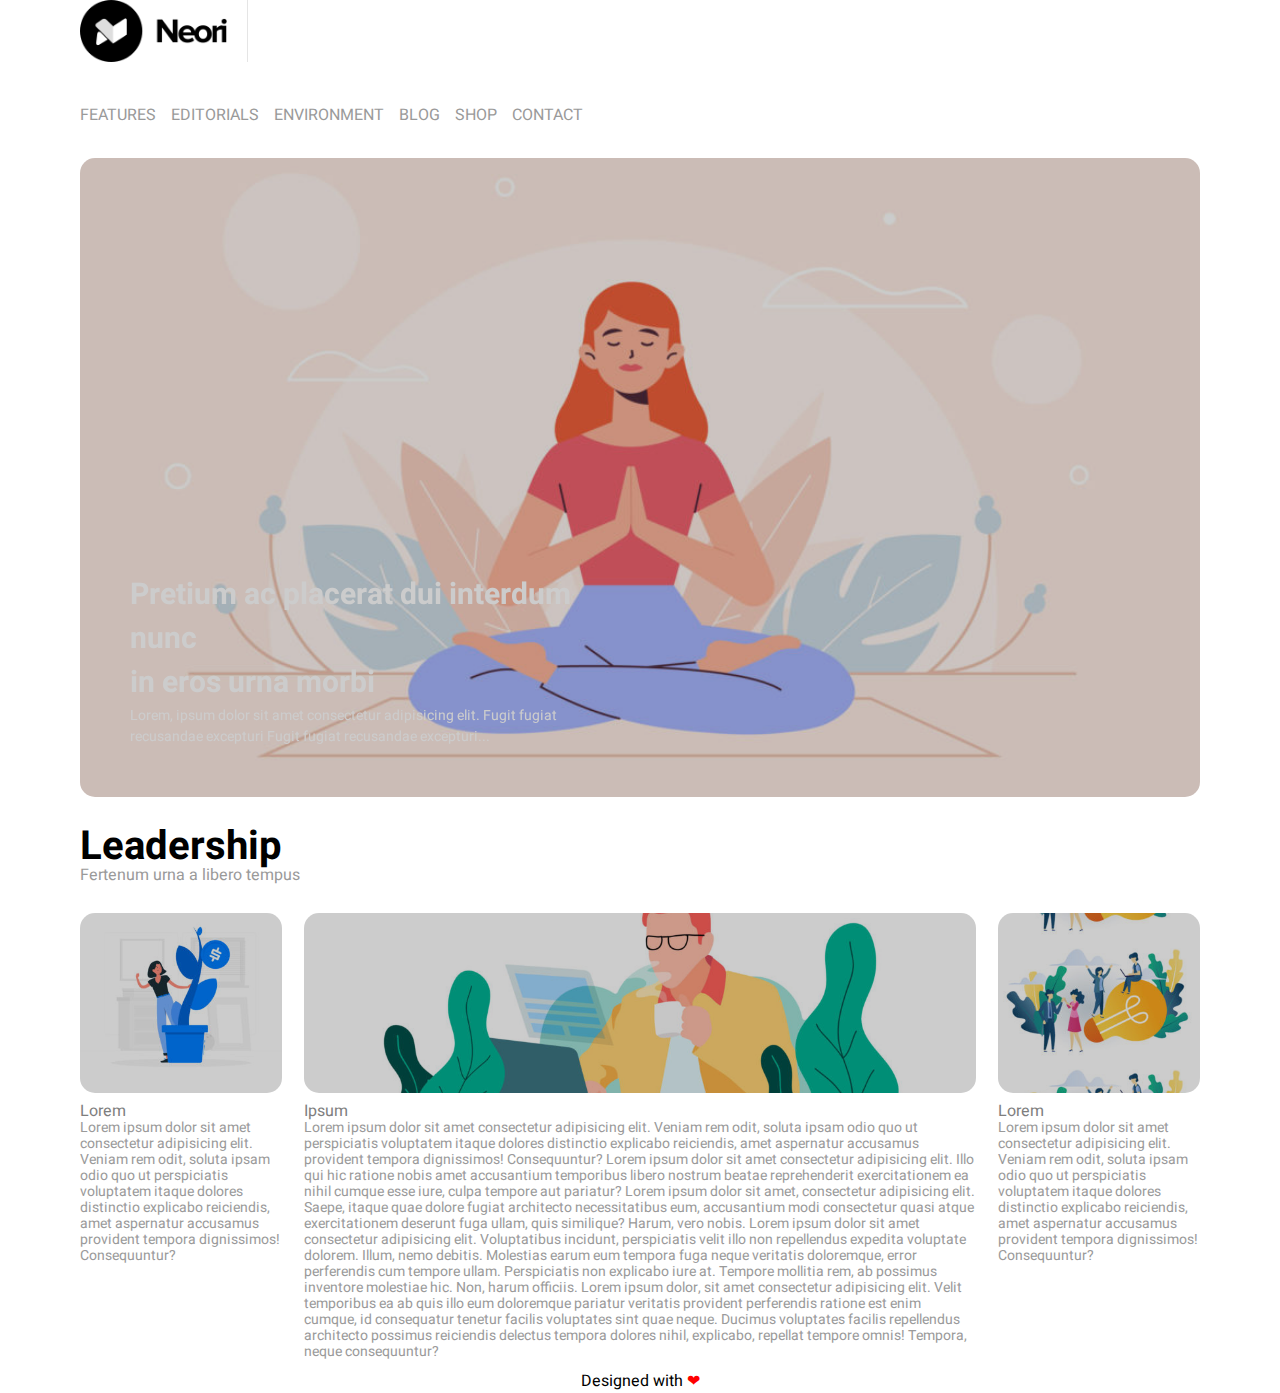
<file: index.html>
<!DOCTYPE html>
<html lang="en">
<head>
    <meta charset="UTF-8">
    <meta http-equiv="X-UA-Compatible" content="IE=edge">
    <meta name="viewport" content="width=device-width, initial-scale=1.0">
    <title>Struttura WP</title>
    <link rel="stylesheet" href="css/style.css">
    <link rel="preconnect" href="https://fonts.gstatic.com">
    <link href="https://fonts.googleapis.com/css2?family=Heebo:wght@400;700&display=swap" rel="stylesheet">
</head>
<body>
    <!-- inizio header -->
    <header>
        <!-- inizio logo -->
        <img id="logo" src="img/logo.png" alt="logo">
        <!-- fine logo -->

        <!-- inizio menu -->
        <nav class="nav-menu">
            <ul>
                <li><a href="#">features</a></li>
                <li><a href="#">editorials</a></li>
                <li><a href="#">environment</a></li>
                <li><a href="#">blog</a></li>
                <li><a href="#">shop</a></li>
                <li><a href="#">contact</a></li>
            </ul>
        </nav>
        <!-- fine menu -->

    </header>
    <!-- fine header -->





    <!-- inizio main -->
    <main class="container">

        <!-- inizio main-top -->
        <section class="jumbotron">
            <div id="text-jumbotron">
                <h2>Pretium ac placerat dui interdum nunc</h2>
                <h2>in eros urna morbi</h2>
                <p id="p-jumbo">Lorem, ipsum dolor sit amet consectetur adipisicing elit. Fugit fugiat recusandae excepturi Fugit fugiat recusandae excepturi...</p>
            </div>
         </section>
        <!-- fine main-top -->



        <!-- inizio main-bottom -->
        <section class="clearfix">

            <div class="leadership">
                <h2>Leadership</h2>
                <p>Fertenum urna a libero tempus</p>
            </div>



            <aside class="link">
                <div class="link-img"></div>
                <p>Lorem</p>
                <span>Lorem ipsum dolor sit amet consectetur adipisicing elit. Veniam rem odit, soluta ipsam odio quo ut perspiciatis voluptatem itaque dolores distinctio explicabo reiciendis, amet aspernatur accusamus provident tempora dignissimos! Consequuntur?</span>
            </aside>



            <section class="main-contents">
                <div class="img-maincontents"></div>
                <p>Ipsum</p>
                <span>Lorem ipsum dolor sit amet consectetur adipisicing elit. Veniam rem odit, soluta ipsam odio quo ut perspiciatis voluptatem itaque dolores distinctio explicabo reiciendis, amet aspernatur accusamus provident tempora dignissimos! Consequuntur? Lorem ipsum dolor sit amet consectetur adipisicing elit. Illo qui hic ratione nobis amet accusantium temporibus libero nostrum beatae reprehenderit exercitationem ea nihil cumque esse iure, culpa tempore aut pariatur? Lorem ipsum dolor sit amet, consectetur adipisicing elit. Saepe, itaque quae dolore fugiat architecto necessitatibus eum, accusantium modi consectetur quasi atque exercitationem deserunt fuga ullam, quis similique? Harum, vero nobis. Lorem ipsum dolor sit amet consectetur adipisicing elit. Voluptatibus incidunt, perspiciatis velit illo non repellendus expedita voluptate dolorem. Illum, nemo debitis. Molestias earum eum tempora fuga neque veritatis doloremque, error perferendis cum tempore ullam. Perspiciatis non explicabo iure at. Tempore mollitia rem, ab possimus inventore molestiae hic. Non, harum officiis. Lorem ipsum dolor, sit amet consectetur adipisicing elit. Velit temporibus ea ab quis illo eum doloremque pariatur veritatis provident perferendis ratione est enim cumque, id consequatur tenetur facilis voluptates sint quae neque. Ducimus voluptates facilis repellendus architecto possimus reiciendis delectus tempora dolores nihil, explicabo, repellat tempore omnis! Tempora, neque consequuntur?</span>
            </section>



            <aside class="link">
                <div class="link-img2"></div>
                <p>Lorem</p>
                <span>Lorem ipsum dolor sit amet consectetur adipisicing elit. Veniam rem odit, soluta ipsam odio quo ut perspiciatis voluptatem itaque dolores distinctio explicabo reiciendis, amet aspernatur accusamus provident tempora dignissimos! Consequuntur?</span>
            </aside>

        </section>
        <!-- fine main-bottom -->


    </main>
    <!-- fine main -->




    <!-- inizio footer -->
    <footer>
        <span>Designed with <span id="red-heart">&#10084</span>
        </span>
    </footer>
    <!-- fine footer -->

</body>
</html>
</file>
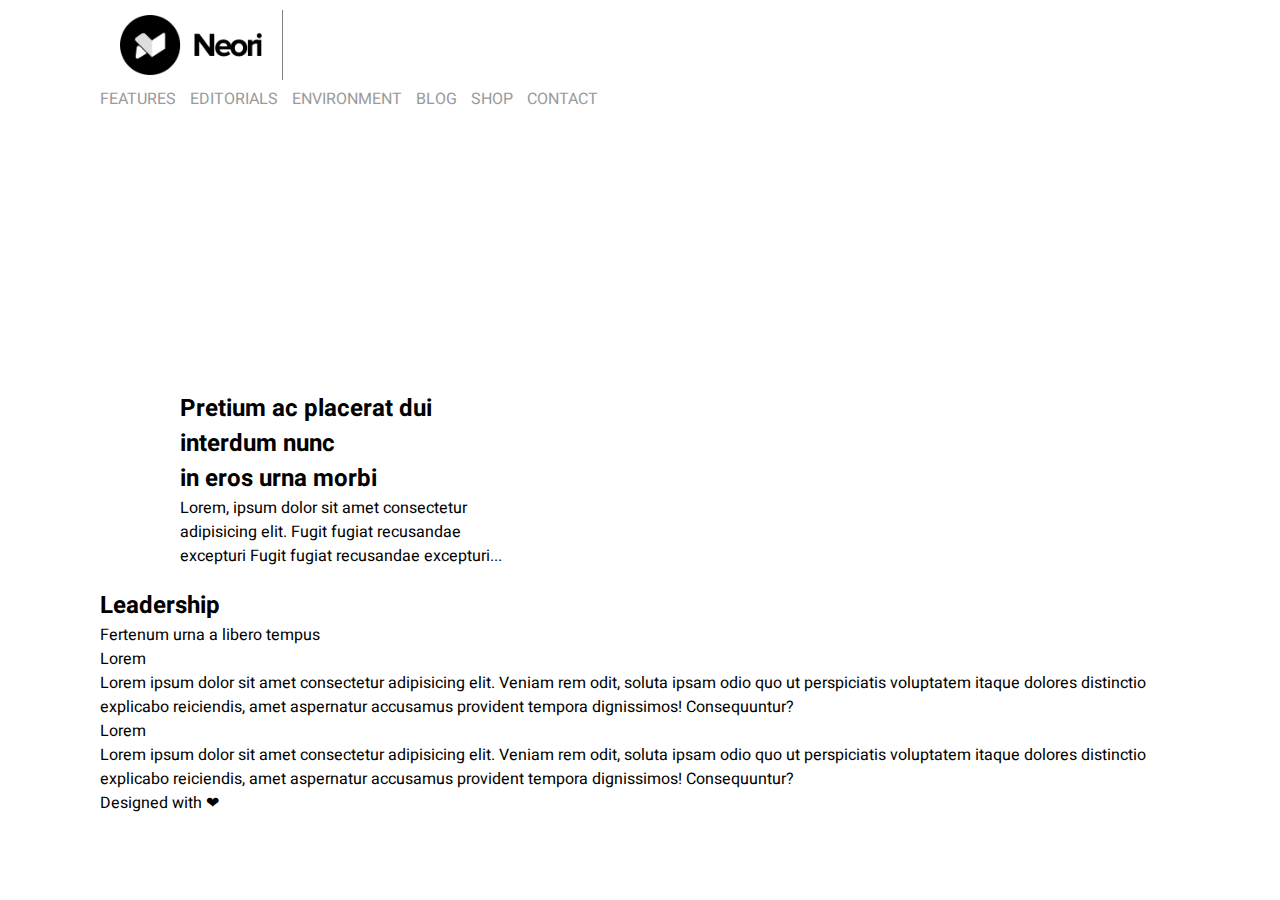
<file: bonus/index.html>
<!DOCTYPE html>
<html lang="en">
<head>
    <meta charset="UTF-8">
    <meta http-equiv="X-UA-Compatible" content="IE=edge">
    <meta name="viewport" content="width=device-width, initial-scale=1.0">
    <title>Struttura WP</title>
    <link rel="stylesheet" href="css/style.css">
    <link rel="preconnect" href="https://fonts.gstatic.com">
    <link href="https://fonts.googleapis.com/css2?family=Heebo:wght@400;700&display=swap" rel="stylesheet">
</head>
<body>
    <!-- inizio header -->
    <header>
        <!-- inizio logo -->
        <img id="logo" src="img/logo.png" alt="logo">
        <!-- fine logo -->

        <!-- inizio menu -->
        <nav class="nav-menu">
            <ul>
                <li><a href="#">features</a></li>
                <li><a href="#">editorials</a></li>
                <li><a href="#">environment</a></li>
                <li><a href="#">blog</a></li>
                <li><a href="#">shop</a></li>
                <li><a href="#">contact</a></li>
            </ul>
        </nav>
        <!-- fine menu -->

    </header>
    <!-- fine header -->





    <!-- inizio main -->
    <main class="container">

        <!-- inizio main-top -->
        <section class="jumbotron">
            <div id="text-jumbotron">
                <h2>Pretium ac placerat dui interdum nunc</h2>
                <h2>in eros urna morbi</h2>
                <p>Lorem, ipsum dolor sit amet consectetur adipisicing elit. Fugit fugiat recusandae excepturi Fugit fugiat recusandae excepturi...</p>
            </div>
         </section>
        <!-- fine main-top -->
   

        
        <!-- inizio main-bottom -->
        <section class="clearfix">
            
            <div class="leadership">
                <h2>Leadership</h2>
                <p>Fertenum urna a libero tempus</p>
            </div>
            
            

            <aside class="link">
                <div class="link-img"></div>
                <p>Lorem</p>
                <span>Lorem ipsum dolor sit amet consectetur adipisicing elit. Veniam rem odit, soluta ipsam odio quo ut perspiciatis voluptatem itaque dolores distinctio explicabo reiciendis, amet aspernatur accusamus provident tempora dignissimos! Consequuntur?</span>
            </aside>

            
            
            <section class="main-contents">


            </section>

           
        
            <aside class="link">
                <div class="link-img2"></div>
                <p>Lorem</p>
                <span>Lorem ipsum dolor sit amet consectetur adipisicing elit. Veniam rem odit, soluta ipsam odio quo ut perspiciatis voluptatem itaque dolores distinctio explicabo reiciendis, amet aspernatur accusamus provident tempora dignissimos! Consequuntur?</span>
            </aside>

        </section>
        <!-- fine main-bottom -->
     

    </main>
    <!-- fine main -->



    
    <!-- inizio footer -->
    <footer>
        <span>Designed with <span id="red-heart">&#10084</span>
        </span>
    </footer>
    <!-- fine footer -->
    
</body>
</html>
</file>
<file: css/style.css>
*{
    margin: 0;
    padding: 0;
    box-sizing: border-box;
}

/* body */
body{
    background-color: white;
    padding: 0 80px;
    font-family: 'Heebo', sans-serif;
}
/* /body */


/* header */
header{
    /* background-color: #e579e6; */
    /* height: 100px; questa altezza verrà eliminata successivamente */
    margin-bottom: 30px;
} 

#logo{
    display: inline-block;
    width: 15%;
    padding-right: 20px;
    border-right: 1px solid #e5e5e5;
}

nav ul li{
    list-style: none;
    display: inline-block;
}

a{
    color: #9a9a9a;
    text-decoration: none;
    text-transform: uppercase;
    margin-right: 10px;
    font-size: 16px;
}




.nav-menu{
    margin: 30px 0;
    font-size: 20px;
}




/* /header */



/* main */
.container::after{
    content: '';
    display: table;
    clear: both;
    
}



/* main{
     border: 2px solid black; questo border verrà eliminato successivamente    
} 
*/

.jumbotron{
    background-image: url(../img/banner.jpg);
    background-position: center;
    background-size: cover;
    filter: brightness(80%);
    border-radius: 15px;
}

#text-jumbotron h2{
    font-size: 30px;
    color: #ffffff;
}


#p-jumbo{
    font-size: 14px;
    color: #ffffff;
}




#text-jumbotron{
    padding: 415px 600px 50px 50px;
}




.jumbotron{
    /* background-color: #e1d67a;
     height: 400px; questa altezza verrà eliminata successivamente */
    margin-bottom: 30px;
}

/* .clearfix{
    background-color: #0087fd;
    height: 600px; questa altezza verrà eliminata successivamente 
} */


.clearfix::after{
    content: '';
    display: table;
    clear: both;
}



.leadership{
    /* height: 80px; questa altezza verrà eliminata successivamente */
    /* background-color: #abcfe7; */
    margin-bottom: 30px;
    line-height: 1;
}

.leadership h2{
    font-size: 40px;
}

.leadership p{
    font-size: 16px;
    color: #9a9a9a;
}


/* inizio aside, main-contents, link */
.link{
    float: left;
    width: 18%;
    line-height: 1;
    /* background-color: #abcfe7;
    height: 470px;  questa altezza verrà eliminata successivamente  */
}

.link-img{
    background-image: url(../img/img-1.jpg);
    background-position: center;
    background-size: contain;
    filter: brightness(80%);
    border-radius: 15px;
    width: 100%;
    height: 180px;
    margin-bottom: 10px;
}

.link p{
    font-size: 16px;
    color: #7e7e7e;
}

.link span{
    font-size: 14px;
    color: #9a9a9a;
}





.img-maincontents{
    background-image: url(../img/banner-2.jpg);
    height: 180px;
    width: 100%;
    background-position: center;
    background-size: cover;
    background-repeat: no-repeat;
    filter: brightness(80%);
    border-radius: 15px;
    margin-bottom: 10px;
}   






.link-img2{
    background-image: url(../img/img-3.jpg);
    background-position: center;
    background-size: contain;
    filter: brightness(80%);
    border-radius: 15px;
    width: 100%;
    height: 180px;
    margin-bottom: 10px;
}


/* esempio con il calc */
.main-contents{
    float: left;
    /* height: 470px; questa altezza verrà eliminata successivamente  */
    width: 60%;
    margin: 0px 2%;
    /* background-color: red; */
    color: #9a9a9a;
    line-height: 1;
}
/* fine esempio con il calc */

.main-contents p{
    font-size: 16px;
    color: #7e7e7e;
}

.main-contents span{
    font-size: 14px;
}



/* /main */



/* footer */
footer{
    /* background-color: #8801fe; */
    /* height: 60px; questa altezza verrà eliminata successivamente */
    margin-top: 10px;
    text-align: center;
}



#red-heart{
    color: red;
}



/* /footer */
</file>
<file: bonus/css/style.css>
*{
    margin: 0;
    padding: 0;
    box-sizing: border-box;
}

/* common */
body{
    padding: 10px 100px;
    font-family: 'Heebo', sans-serif;
}

/* fine common */



/* header */
#logo{
    height: 70px;
    padding: 5px 20px;
    border-right: 1px solid gray;
}

.logo-section{
    margin-bottom: 20px;
}


nav ul li{
    list-style: none;
    display: inline-block;
}


a{
    color: #9a9a9a;
    text-decoration: none;
    text-transform: uppercase;
    margin-right: 10px;
    font-size: 16px;
}

header{
    margin-bottom: 30px;
}

/* fine header */


/* inizio main */

/* jumbotron */
#jumbotron{
    background-image: url(../img/img-bonus.jpg);
    height: 420px;
    width: 100%;
    background-position:center;
    background-size: cover;
    filter: brightness(50%);
    border-radius: 20px;
}

#text-jumbotron{
    padding: 250px 650px 20px 80px;
}
/* /jumbotron */








/* debot */



/* .debot {
    background-color: white;
} */



/* .debot header{
    background-color: aqua;
    height: 100px;
} */



/* .debot .logo-section{
    background-color: white;
    height: 70px;
} */


/* 
.debot .nav-menu{
    background-color: blueviolet;
    height: 30px;
} */


/* .debot #jumbotron{
    background-color: aqua;
    height: 400px;
} */




/* fine debot */
</file>
